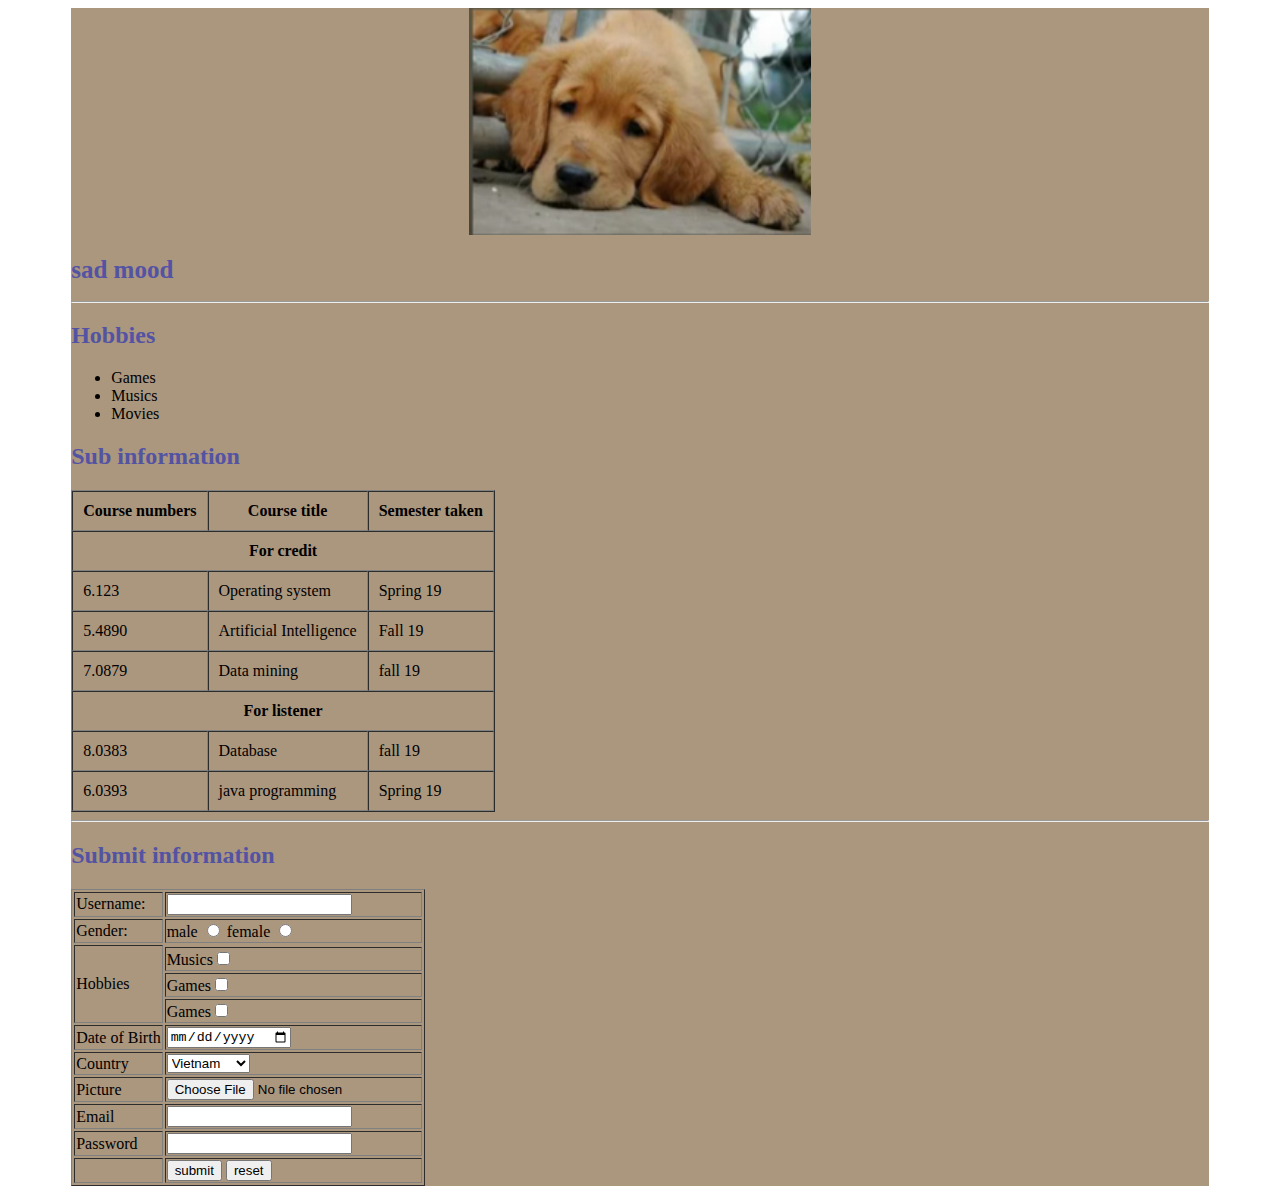
<file: index1.html>
<!DOCTYPE html>
<html lang="en">
  <head>
    <meta charset="UTF-8" />
    <meta name="viewport" content="width=device-width, initial-scale=1.0" />
    <link rel="stylesheet" href="style.css" />
    <title>Document</title>
  </head>
  <body>
    <div class="container">
      <div style="text-align: center">
        <a href="./index.html" target="_blank">
          <img
            src="./Screenshot 2024-08-26 215555.png"
            width="30%"
            alt="sad mood"
        /></a>
      </div>
      <h1 style="font-size: 25px">sad mood</h1>
      <hr />
      <div>
        <h2>Hobbies</h2>
        <ul>
          <li>Games</li>
          <li>Musics</li>
          <li>Movies</li>
        </ul>
      </div>
      <div>
        <h2>Sub information</h2>
        <table border="1" cellpadding="10px" cellspacing="0">
          <tr>
            <th>Course numbers</th>
            <th>Course title</th>
            <th>Semester taken</th>
          </tr>
          <tr>
            <th colspan="4">For credit</th>
          </tr>
          <tr>
            <td>6.123</td>
            <td>Operating system</td>
            <td>Spring 19</td>
          </tr>
          <tr>
            <td>5.4890</td>
            <td>Artificial Intelligence</td>
            <td>Fall 19</td>
          </tr>
          <tr>
            <td>7.0879</td>
            <td>Data mining</td>
            <td>fall 19</td>
          </tr>
          <tr>
            <th colspan="4">For listener</th>
          </tr>
          <tr>
            <td>8.0383</td>
            <td>Database</td>
            <td>fall 19</td>
          </tr>
          <tr>
            <td>6.0393</td>
            <td>java programming</td>
            <td>Spring 19</td>
          </tr>
        </table>
      </div>
      <hr />
      <div>
        <h2>Submit information</h2>
        <form>
          <table border="1">
            <tr>
              <td><label for="name">Username:</label></td>
              <td colspan="3"><input type="text" name="username" id="name" /></td>
            </tr>
            <tr>
              <td>Gender:</td>
              <td><label for="sex">male</label>
              <input type="radio" name="male" id="sex" value="1" />
              <label for="fsex">female</label>
              <input type="radio" name="male" id="fsex" value="2" /></td>
            </tr>
            <tr>
              <td rowspan="4">Hobbies</td>
              <tr><td><label for="cnt 1">Musics</label><input type="checkbox" name="hobbies" value="1" id="cnt 1"></td></tr>
              <tr><td><label for="cnt 2">Games</label><input type="checkbox" name="hobbies" value="2" id="cnt 2"></td></tr>
              <tr><td><label for="cnt 3">Games</label><input type="checkbox" name="hobbies" value="3" id="cnt 3"></td></tr>
            </tr>
            <tr><Td>Date of Birth</Td>
              <td colspan="4"><input type="date"></td>
            </tr>
            <tr>
            <td>Country</td>
            <td><select name="country" id=""><option value="1">Vietnam</option>
            <option value="2">Thailand</option>
            <option value="3">Singapore</option>
            <option value="4">Cambodia</option>
            <option value="5">china</option></select></td>
          </tr>
          <tr><td>Picture</td>
          <td><input type="file"></td></tr>
          <tr>
            <td>Email</td>
            <td><input type="email" name="email"></td>
          </tr>
          <tr><td>Password</td>
            <td><input type="password" name="pass"></td>
          </tr>
          <tr><td></td>
            <td><input type="submit" value="submit">
            <input type="reset" value="reset"></td>
          </tr>
          </table>
        </form>
      </div>

    </div>
  </body>
</html>
</file>
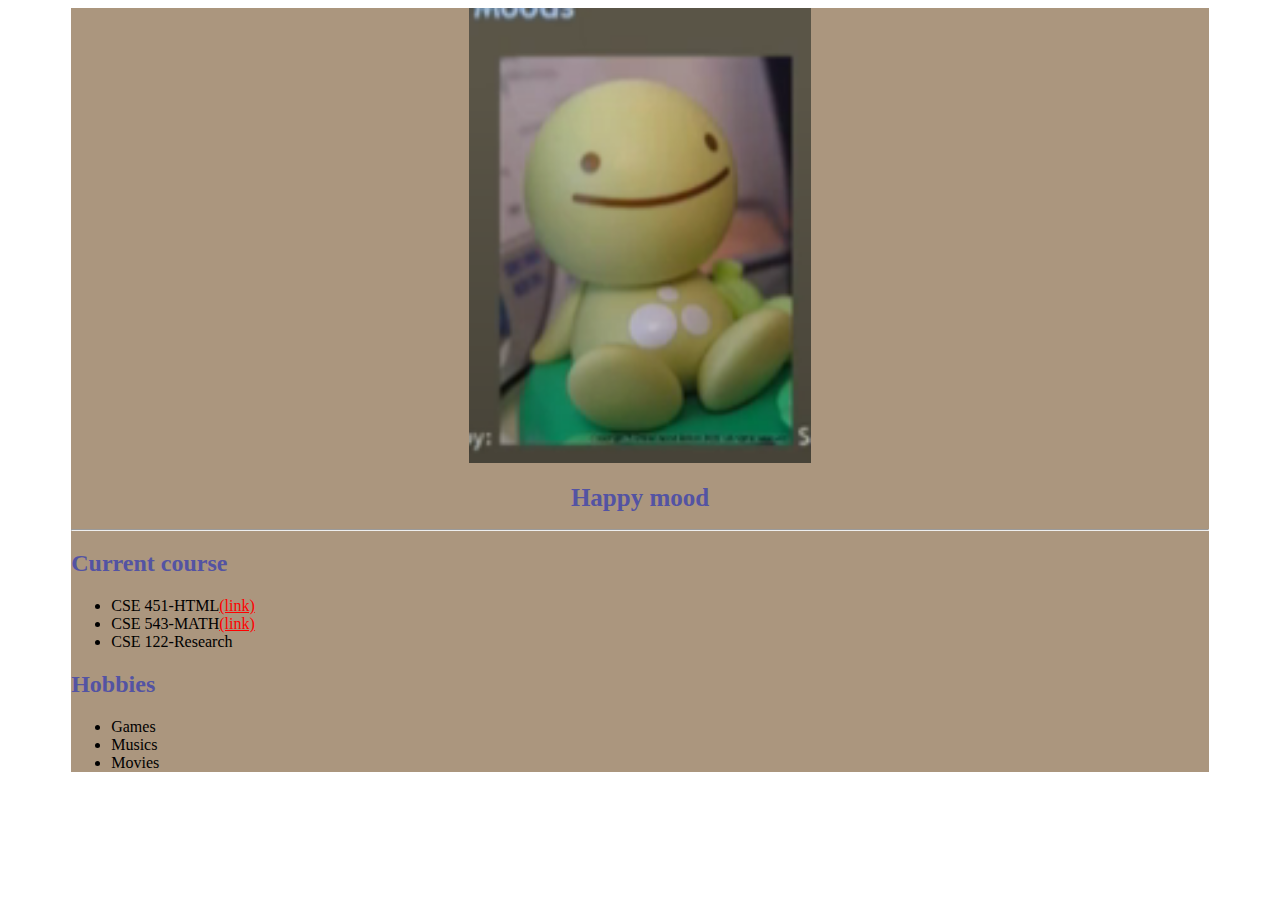
<file: index2.html>
<!DOCTYPE html>
<html lang="en">
  <head>
    <meta charset="UTF-8" />
    <meta name="viewport" content="width=device-width, initial-scale=1.0" />
    <link rel="stylesheet" href="style.css" />
    <title>happy mood</title>
  </head>
  <body>
    <div class="container">
      <div style="text-align: center">
        <a href="./stylehomework" target="_blank">
          <img
            src="./Screenshot 2024-08-26 215425.png" width="30%"
            alt="happy mood"/></a>
        <h1 style="font-size: 25px">Happy mood</h1>
      </div>
      <hr />
      <div>
        <h2>Current course</h2>
        <ul>
          <li>
            CSE 451-HTML<a
              href="./index.html"
              target="_blank"
              style="color: red"
              >(link)</a
            >
          </li>
          <li>
            CSE 543-MATH<a
              href="./page1.html"
              target="_blank"
              style="color: red"
              >(link)</a
            >
          </li>
          <li>CSE 122-Research</li>
        </ul>
      </div>
      <div></div>
        <h2>Hobbies</h2>
        <ul>
          <li>Games</li>
          <li>Musics</li>
          <li>Movies</li>
        </ul>
      </div>
    </div>
  </body>
</html>
</file>
<file: style.css>
.container {
  width: 90%;
  margin: 0 auto;
  padding: 0;
  background-color: rgba(92, 51, 3, 0.514);
}
body {
  background-color: white;
}
h2 {
  color: rgb(83, 83, 163);
}
h1 {
  color: rgb(83, 83, 163);
}
u {
  color: rgb(204, 56, 56);
}
.certi {
  display: flex;
}
</file>
